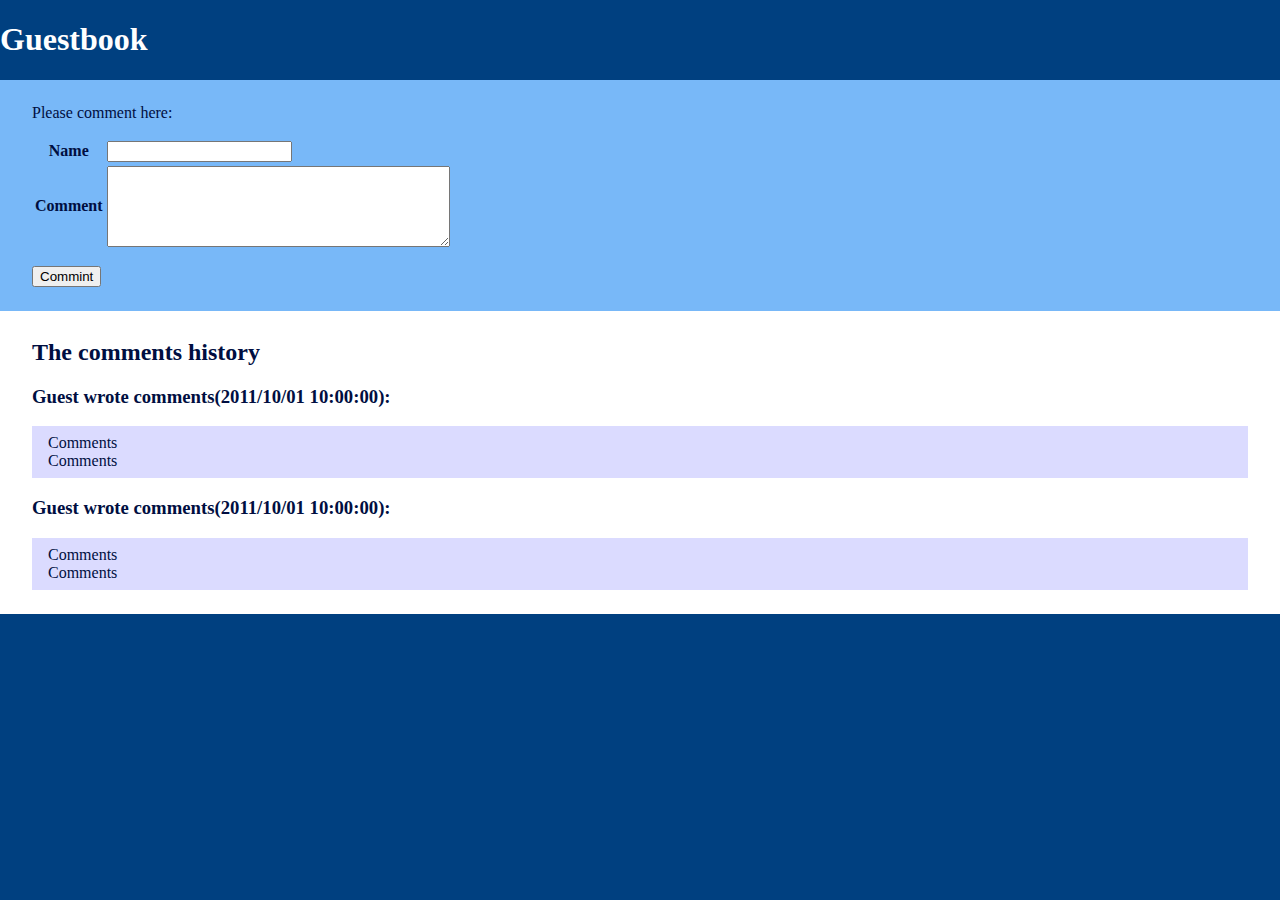
<file: index.html>
<!DOCTYPE html PUBLIC "-//W3C//DTD XHTML 1.0 Transitional//EN" "http://www.w3.org/TR/xhtml1/DTD/xhtml1-transitional.dtd">
<html xmlns="http://www.w3.org/1999/xhtml" xml:lang="en">
<head>
	<meta http-equiv="Content-Type" content="text/html;charset=UTF-8">
	<title>Guestbook</title>
	<link rel="stylesheet" type="text/css" href="main.css" />
</head>
<body>
	<div id="main">
		<h1>Guestbook</h1>
		<div id="form-area">
			<p>Please comment here:</p>
			<form action="/post" method="post">
				<table>
					<tr>
						<th>Name</th>
							<td>
								<input type="text" size="20",name="name" />
							</td>
					</tr>
					<tr>
						<th>Comment</th>
						<td>
							<textarea rows="5" cols="40" name="comments"></textarea>
						</td>
					</tr>
				</table>
				<p><button type="submit">Commint</button></p>
			</form>
		</div>
		<div id="entries-area">

			<h2>The comments history</h2>
			<div class="entry">
				<h3>Guest wrote comments(2011/10/01 10:00:00):</h3>
				<p>
					Comments<br/>
					Comments
				</p>
				<h3>Guest wrote comments(2011/10/01 10:00:00):</h3>
				<p>
					Comments<br/>
					Comments
				</p>
			</div>
		</div>
	</div>
</body>
</html>
</file>
<file: main.css>
body{
	margin:0;
	paddint:0;
	color:#000E41;
	background-color:#004080;
}

h1{
	padding:0;
	color:#FFFFFF;
}

#main{
	padding:0;
}

#form-area{
	padding:0.5em 2em;
	background-color:#78B8F8;
}

#entries-area{
	padding:0.5em 2em;
	background-color:#FFFFFF;
}

.entry p{
	padding:0.5em 1em;
	background-color:#DBDBFF;
}
</file>
